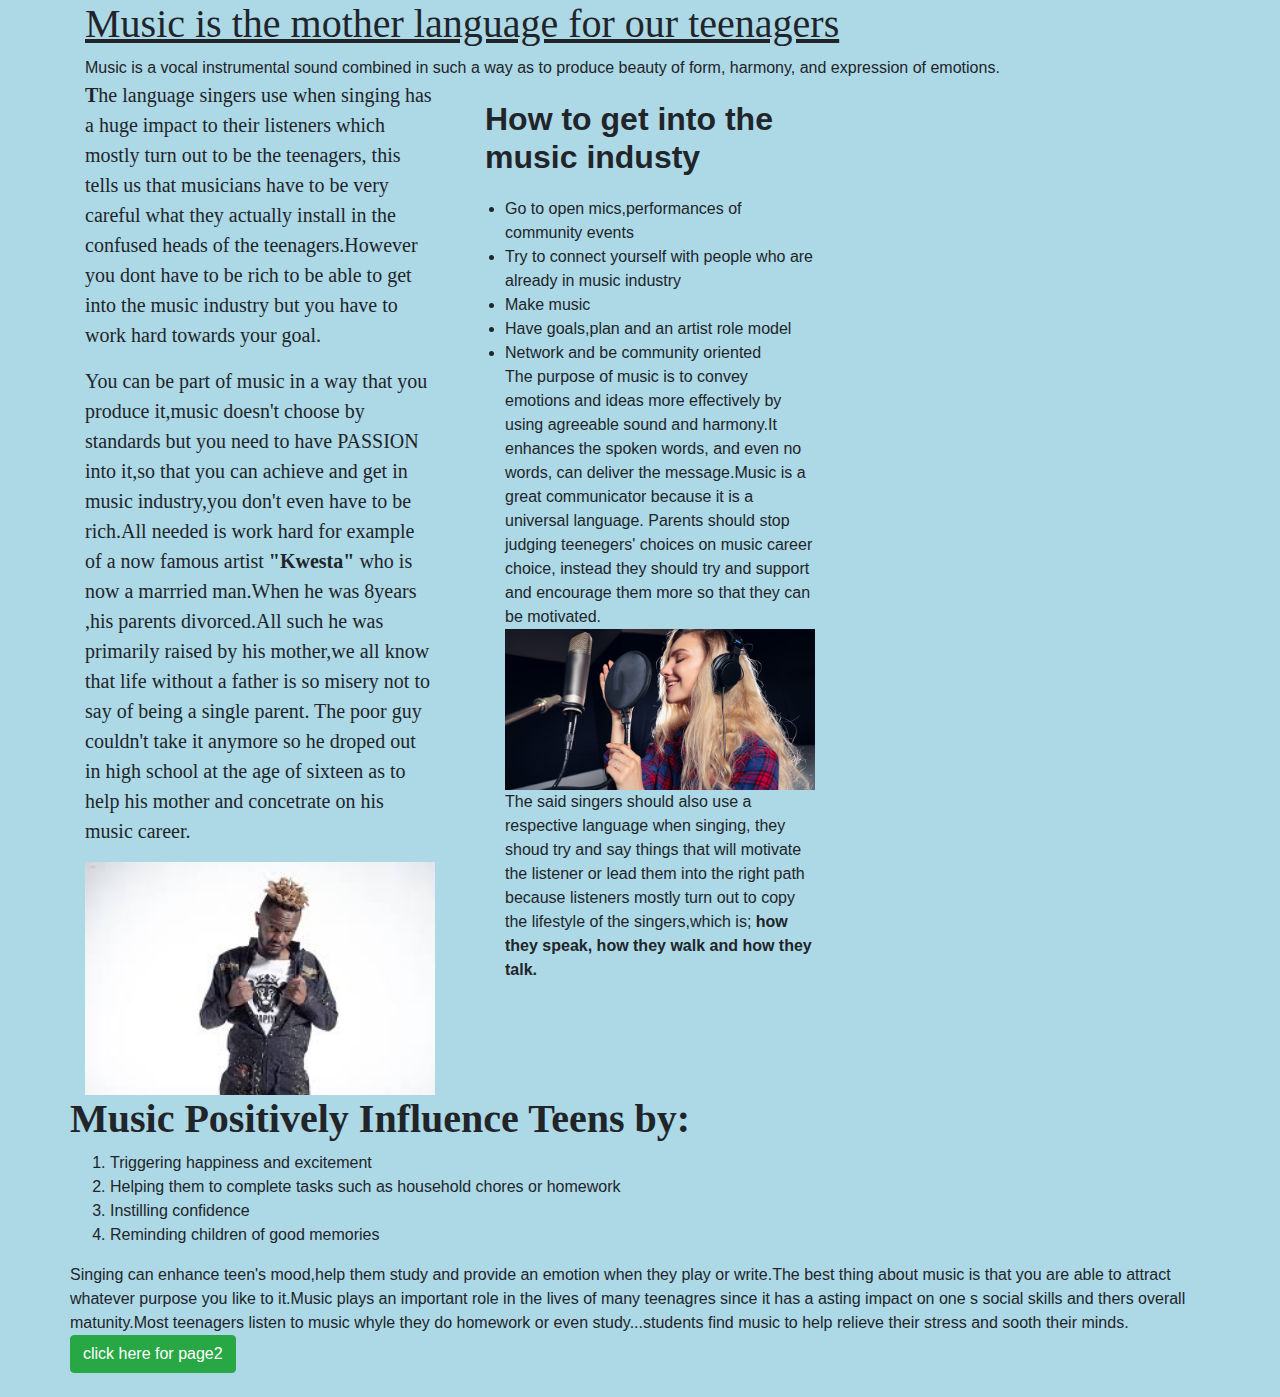
<file: Index.html>
<!DOCTYPE html>
<html>
 <head>
  <title>Shy kiids</title>
 <link rel="stylesheet" href="https://stackpath.bootstrapcdn.com/bootstrap/4.3.1/css/bootstrap.min.css" integrity="sha384-ggOyR0iXCbMQv3Xipma34MD+dH/1fQ784/j6cY/iJTQUOhcWr7x9JvoRxT2MZw1T" crossorigin="anonymous">
<link rel="stylesheet"type="text/css"href="main.css">
 </head>
	 <body>
 	 
 		<div class="container">
 			<h1><u>Music is the mother language for our teenagers</u></h1>
 				Music is a vocal instrumental sound combined in such a way as to produce beauty of form, harmony, and expression of emotions.

 			<div class="row">
 				<div class="col-md-4">
 				
  				<p>
  					<b>T</b>he language singers use when singing has a huge impact to their listeners which mostly turn out to be the teenagers, this tells us that musicians have to be very careful what they actually install in the confused heads of the teenagers.However you dont have to be rich to be able to get into the music industry but you have to work hard towards your goal.
  				</p>
	  			<p>You can be part of music in a way that you produce it,music doesn't choose  by standards but you need to have PASSION into it,so that you can 		achieve and get in music industry,you don't even have to be rich.All needed is work hard for example of a now famous artist <b>"Kwesta"</b> who 	is now a marrried man.When he was 8years ,his parents divorced.All such he was primarily raised by his mother,we all know that life without a 		father is so misery not to say of being a single parent.
	 				The poor guy couldn't take it anymore so he droped out in high school at the age of sixteen as to help his mother and concetrate on his music career.
	 			</p>

 				<img src ="kwesta.jpg"height="300px"width="400px" class="img-fluid"/>

  			</div>

  				
  			<div class="col-md-4">
  			    	                                                
  				<h2><b>How to get into the music industy</b>
  				</ul>
  			        </h2>
  					<ul type="bullets">
  					<li>Go to open mics,performances of community events</li>
  					<li>Try to connect yourself with people who are already in music industry</li>
  					<li>Make music</li>
  					<li>Have goals,plan and an artist role model</li>
  					<li>Network and be community oriented</li> 
  					 The purpose of music is to convey emotions and ideas more effectively by using agreeable sound and harmony.It enhances the spoken words, and even no words, can deliver the message.Music is a great communicator because it is a universal language.
  					Parents should stop judging teenegers' choices on music career choice, instead they should try and support and encourage them more so that they can be motivated.<img Src="music.jpg"height="300px"width="400px" class="img-fluid"/>
  					The said singers should also use a respective language when singing, they shoud try and say things that will motivate the listener or lead them into the right path because listeners mostly turn out to copy the lifestyle of the singers,which is;<b> how they speak, how they walk and how they talk.</b>
  					
  					</ul>
  			</div>

 			<div class="row">
 			<div class="col-md-12">	
 			<h1>
 			<b>Music Positively Influence Teens by:</b></h1>
 		
 				<ol type="1">
 					<li>Triggering happiness and excitement</li>
 					<li>Helping them to complete tasks such as household chores or homework</li>
 					<li>Instilling confidence</li>
 					<li>Reminding children of good memories</li>
 				</ol>
 				
 				Singing can enhance teen's mood,help them study and provide an emotion when they play or write.The best thing about music is that you are able to attract whatever purpose you like to it.Music plays an important role in the lives of many teenagres since it has a asting impact on one s social skills and thers overall matunity.Most teenagers listen to music whyle they do homework or even study...students find music to help relieve their stress and sooth their minds.

 				<a href="page2.html"class="btn btn-success">click here for page2</a><br><br>
 	</div>
		</div>

 	</body>
 </html>
</file>
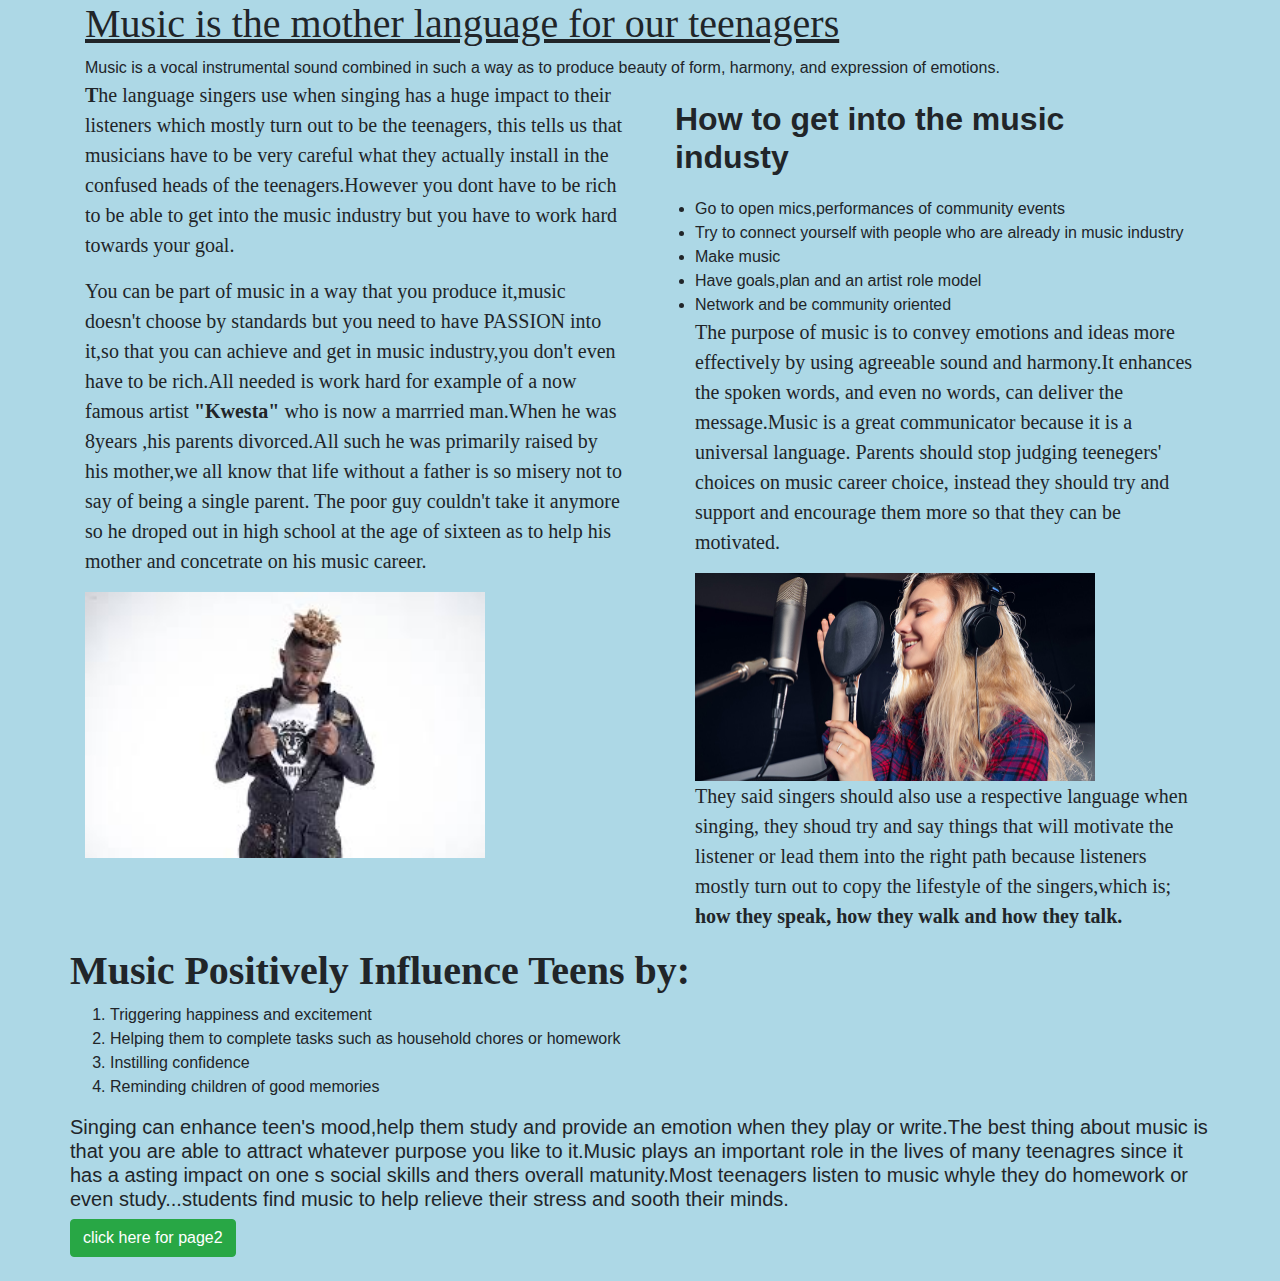
<file: index.html>
<!DOCTYPE html>
<html>
 <head>
  <title>Shy kiids</title>
 <link rel="stylesheet" href="https://stackpath.bootstrapcdn.com/bootstrap/4.3.1/css/bootstrap.min.css" integrity="sha384-ggOyR0iXCbMQv3Xipma34MD+dH/1fQ784/j6cY/iJTQUOhcWr7x9JvoRxT2MZw1T" crossorigin="anonymous">
<link rel="stylesheet"type="text/css"href="main.css">
 </head>
	 <body>
 	 
 		<div class="container">
 			<h1><u>Music is the mother language for our teenagers</u></h1>
 				Music is a vocal instrumental sound combined in such a way as to produce beauty of form, harmony, and expression of emotions.

 			<div class="row">
 				<div class="col-md-6">
 				
  				<p>
  					<b>T</b>he language singers use when singing has a huge impact to their listeners which mostly turn out to be the teenagers, this tells us that musicians have to be very careful what they actually install in the confused heads of the teenagers.However you dont have to be rich to be able to get into the music industry but you have to work hard towards your goal.
  				</p>
	  			<p>You can be part of music in a way that you produce it,music doesn't choose  by standards but you need to have PASSION into it,so that you can 		achieve and get in music industry,you don't even have to be rich.All needed is work hard for example of a now famous artist <b>"Kwesta"</b> who 	is now a marrried man.When he was 8years ,his parents divorced.All such he was primarily raised by his mother,we all know that life without a 		father is so misery not to say of being a single parent.
	 				The poor guy couldn't take it anymore so he droped out in high school at the age of sixteen as to help his mother and concetrate on his music career.
	 			</p>

 				<img src ="kwesta.jpg"height="300px"width="400px" class="img-fluid"/>

  			</div>

  				
  			<div class="col-md-6">
  			    	                                                
  				<h2><b>How to get into the music industy</b>
  				</ul>
  			        </h2>
  					<ul type="bullets">
  					 <li>Go to open mics,performances of community events</li>
  					 <li>Try to connect yourself with people who are already in music industry</li>
  					 <li>Make music</li>
  					 <li>Have goals,plan and an artist role model</li>
  					 <li>Network and be community oriented</li> 
  				   <p>The purpose of music is to convey emotions and ideas more effectively by using agreeable sound and harmony.It enhances the spoken words, and even no words, can deliver the message.Music is a great communicator because it is a universal language.
  			      Parents should stop judging teenegers' choices on music career choice, instead they should try and support and encourage them more so that they can be motivated.</p><img Src="music.jpg"height="300px"width="400px" class="img-fluid"/>
              <p>
  					 They said singers should also use a respective language when singing, they shoud try and say things that will motivate the listener or lead them into the right path because listeners mostly turn out to copy the lifestyle of the singers,which is;<b> how they speak, how they walk and how they talk.</b>
            </p>
  					
  					</ul>
  			</div>

 			<div class="row">
 			<div class="col-md-12">	
 			
 			  <h1><b>Music Positively Influence Teens by:</b></h1>
 		
 				<ol type="1">
 				   	<li>Triggering happiness and excitement</li>
 					  <li>Helping them to complete tasks such as household chores or homework</li>
 					  <li>Instilling confidence</li>
 					  <li>Reminding children of good memories</li>
 				</ol>
 				
 				<h5>Singing can enhance teen's mood,help them study and provide an emotion when they play or write.The best thing about music is that you are able to attract whatever purpose you like to it.Music plays an important role in the lives of many teenagres since it has a asting impact on one s social skills and thers overall matunity.Most teenagers listen to music whyle they do homework or even study...students find music to help relieve their stress and sooth their minds.</h5>

 				<a href="page2.html"class="btn btn-success">click here for page2</a><br><br>
 	</div>
		</div>

 	</body>
 </html>
</file>
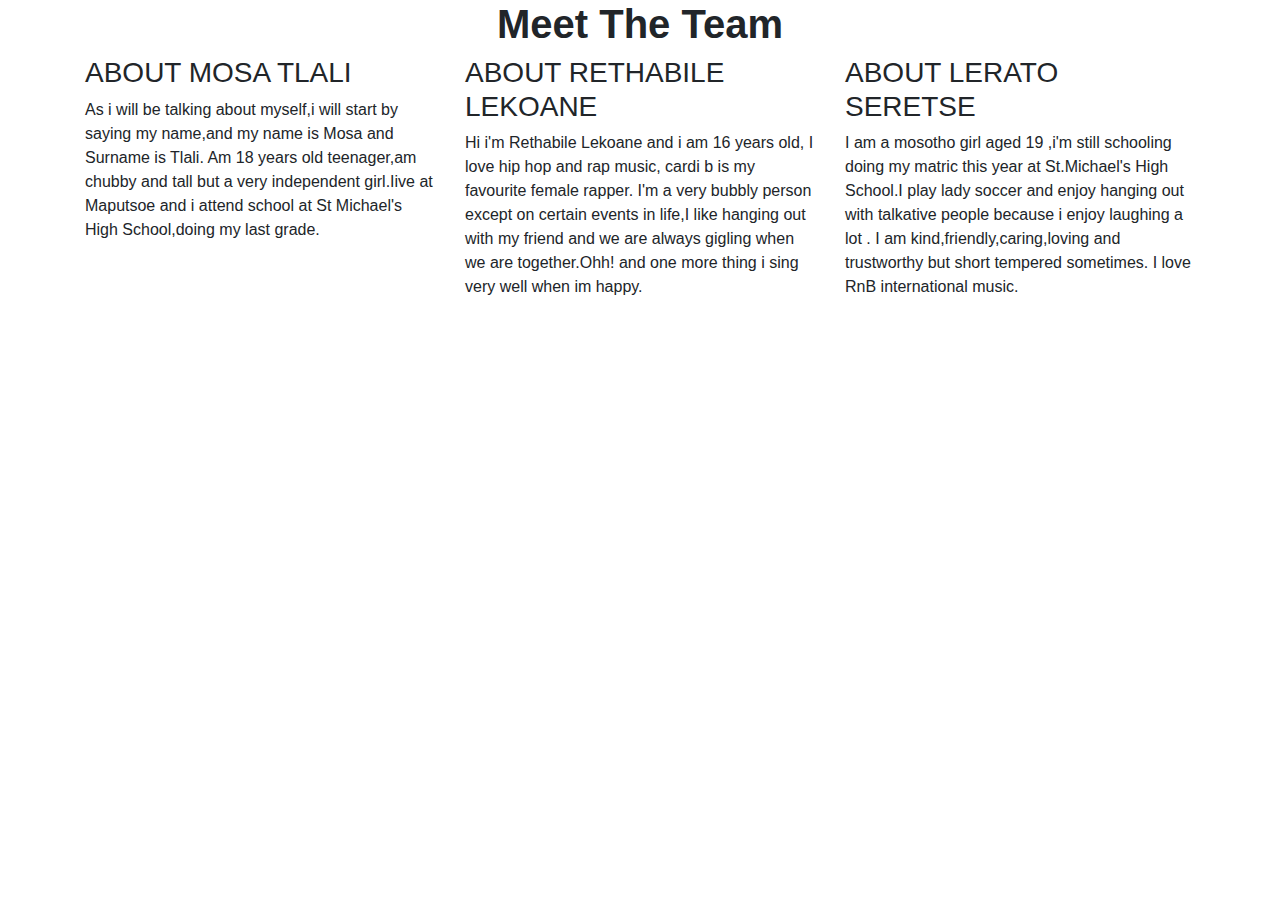
<file: page2.html>
<!DOCTYPE html> 	
   <html>
   <head>

   	<title>page2</title>
   	 <link rel="stylesheet" href="https://stackpath.bootstrapcdn.com/bootstrap/4.3.1/css/bootstrap.min.css" integrity="sha384-ggOyR0iXCbMQv3Xipma34MD+dH/1fQ784/j6cY/iJTQUOhcWr7x9JvoRxT2MZw1T" crossorigin="anonymous">
   </head>
   <body>
   	<div class="container">

   		<div class="row">
   			<div class="col-md-12">
   				<h1 class="text-center"><b>Meet The Team</b></h1>
   			</div>
   		</div>

		<div class="row">
   				<div class="col-md-4">
   				<h3>ABOUT MOSA TLALI</h3>
   				<p>As i will be talking about myself,i will start by saying my name,and my name is Mosa and Surname is Tlali.
   				Am 18 years old teenager,am chubby and tall but a very independent girl.Iive at Maputsoe and i attend school at St Michael's High School,doing my last grade.</p>
   				</div>
   				
   				<div class="col-md-4">
   				<h3>ABOUT RETHABILE LEKOANE</h3>
   				<p>	Hi i'm Rethabile Lekoane and i am 16 years old, I love hip hop and rap music, cardi b is my favourite female rapper. I'm a very bubbly person except on certain events in life,I like hanging out with my friend and we are always gigling when we are together.Ohh! and one more thing i sing very well when im happy.
   				</p>
   				</div>
   		
   				<div class="col-md-4">
   				<h3> ABOUT LERATO SERETSE</h3>
   				<p>I am a mosotho girl aged 19 ,i'm still schooling doing my matric this year at St.Michael's High School.I play lady soccer and enjoy hanging out with talkative people because i enjoy laughing a lot . I am kind,friendly,caring,loving and trustworthy but short tempered sometimes. I love RnB international music.</p>

   				</div>
   			</div>
   			
	</div>		
   </body>
   </html>
</file>
<file: main.css>
p{font-size:20px;
font-family:times new roman;
}
body{background-color:lightblue;
}
h2{margin:20px;
margin:top
margin:bottom;
margin: left;
margin: right;
}
h1{font-family:calibers;
}
{font-size:20px;
}
h1{font-size:20px:
}
h1{text-align:left;
}
</file>
